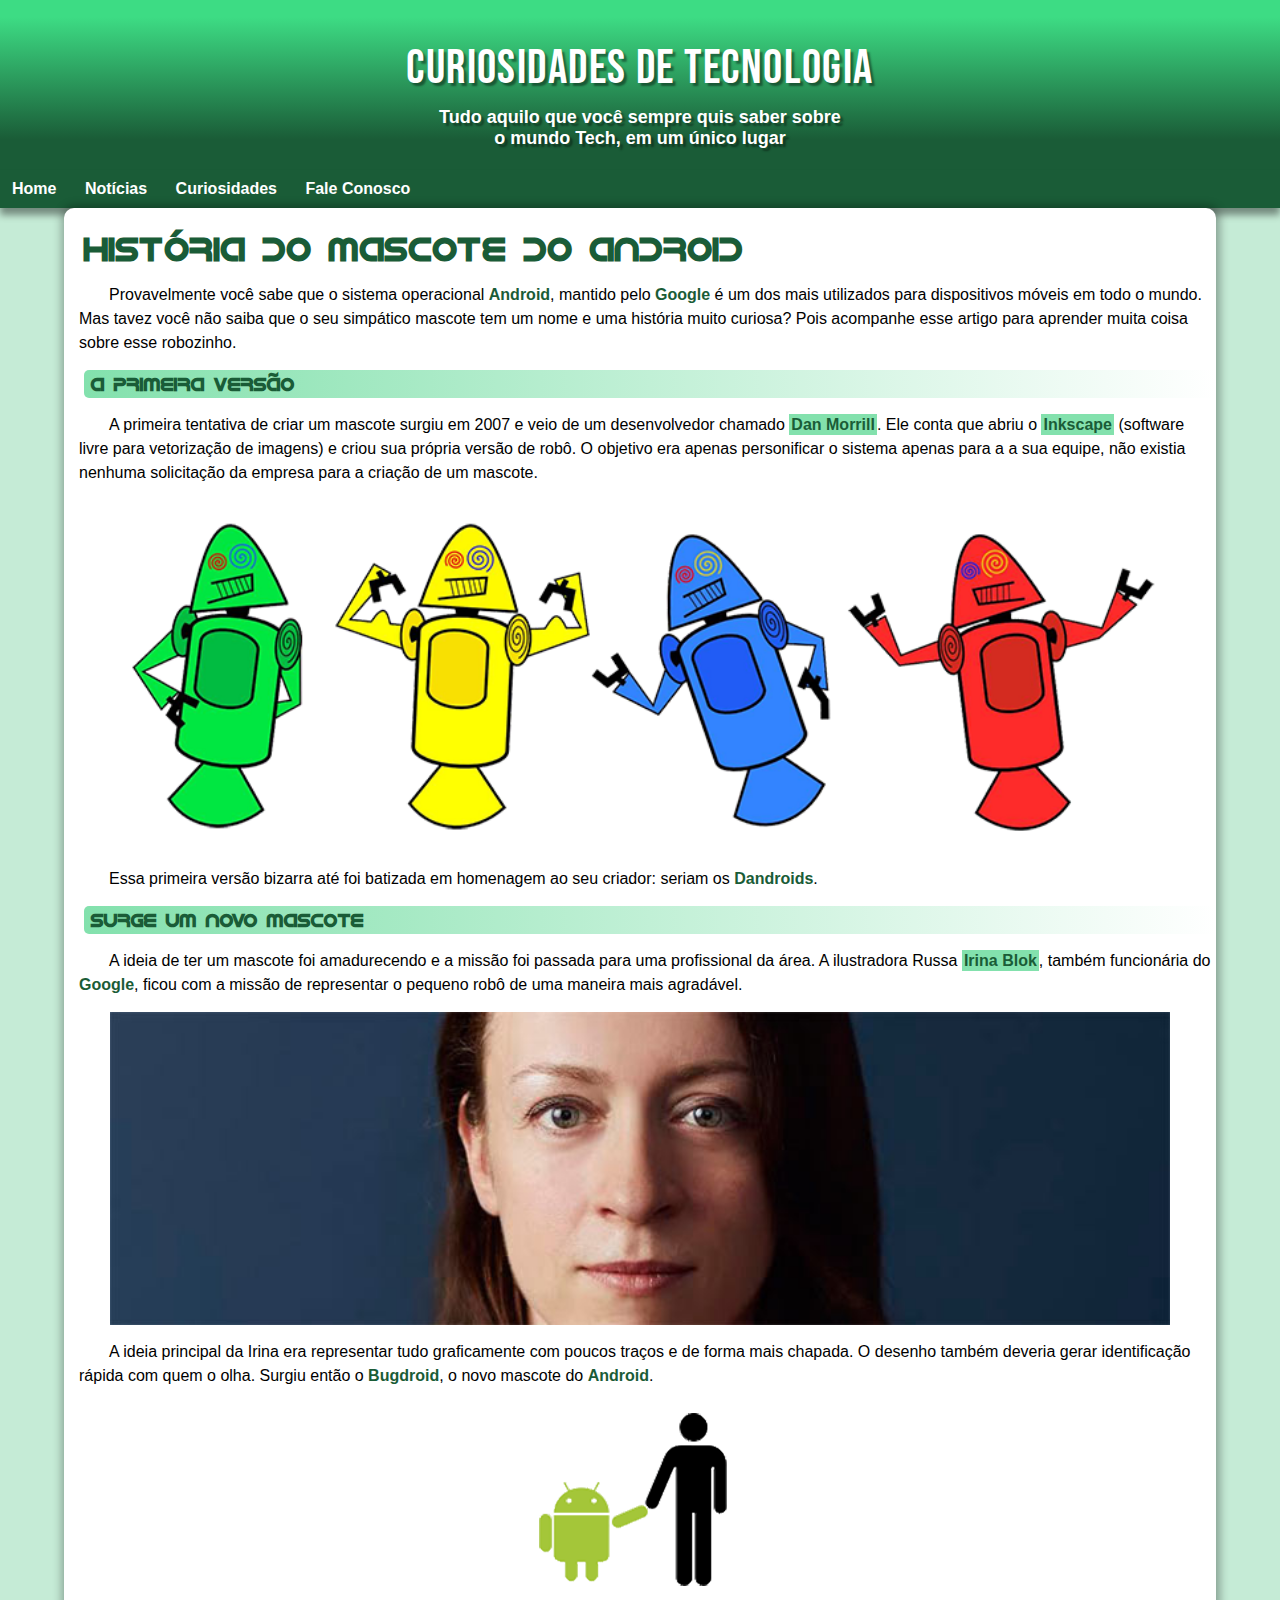
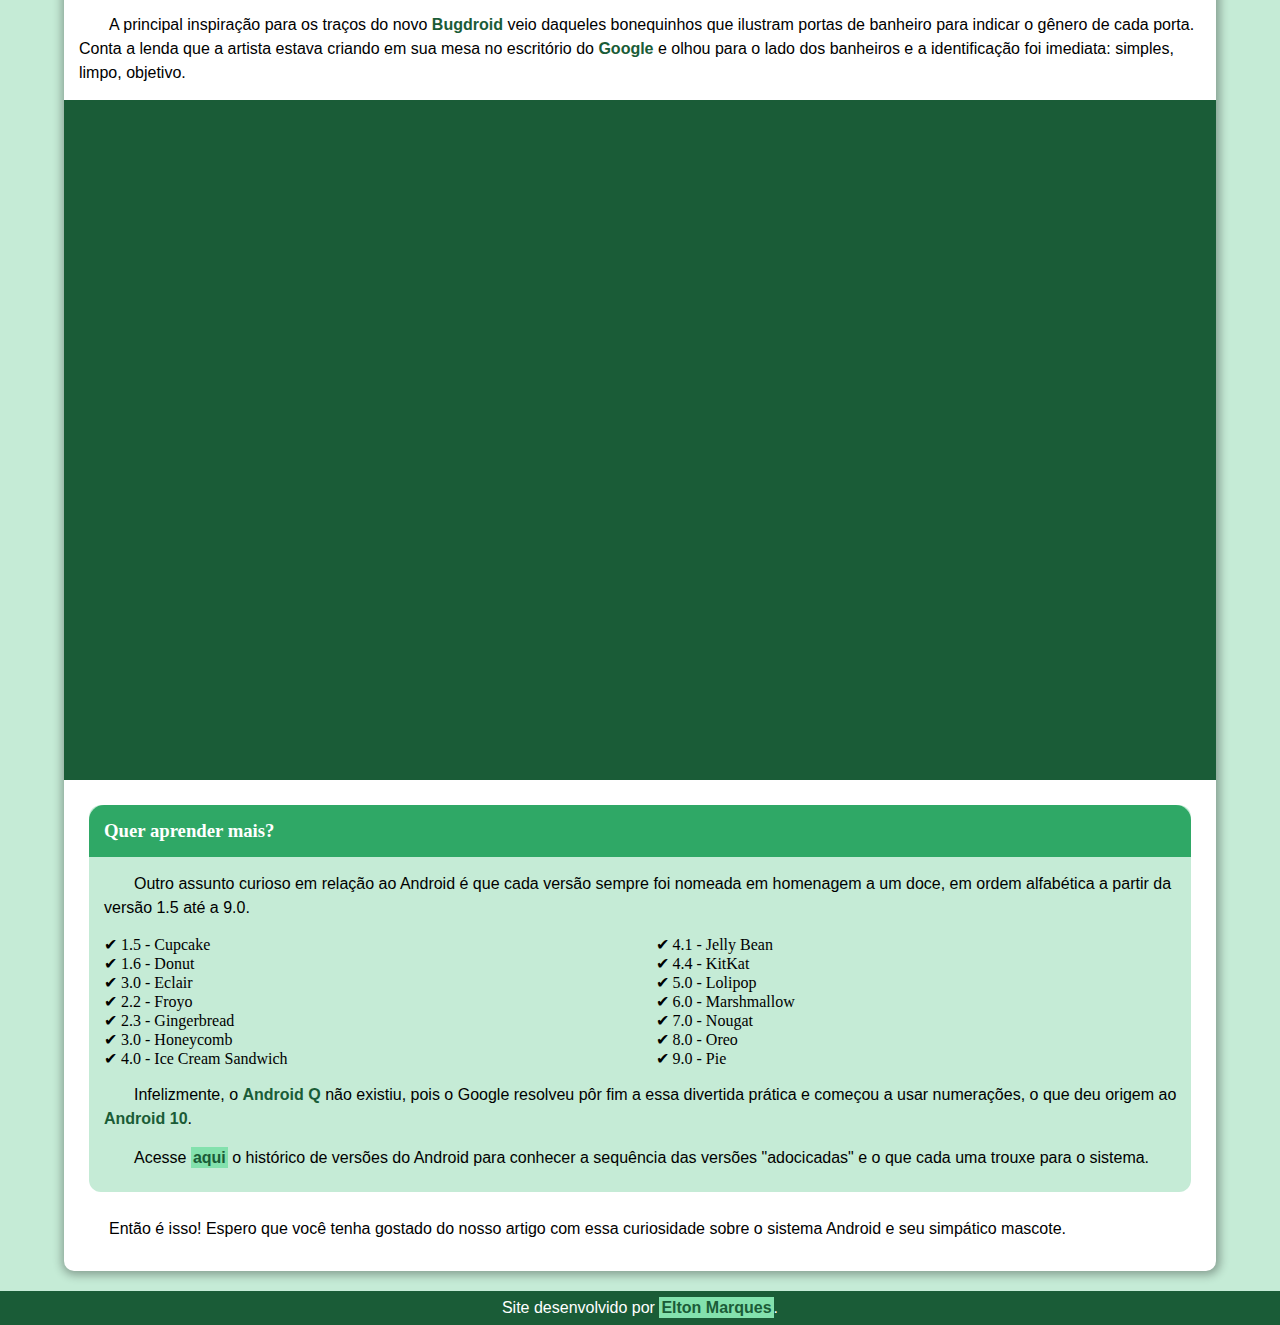
<file: index.html>
<!DOCTYPE html>
<html lang="pt-br">
<head>
    <meta charset="UTF-8">
    <meta http-equiv="X-UA-Compatible" content="IE=edge">
    <meta name="viewport" content="width=device-width, initial-scale=1.0">
    <title>Como surgiu o mascote do Android?</title>

    <link rel="stylesheet" href="css/style.css">
    <link rel="stylesheet" href="css/responsive.css">
    <link rel="preconnect" href="https://fonts.gstatic.com">
    <link href="https://fonts.googleapis.com/css2?family=Bebas+Neue&display=swap" rel="stylesheet">

    <link rel="shortcut icon" href="imagens/favicon.ico" type="image/x-icon">
</head>
<body>
    <header>
        <h1>Curiosidades de Tecnologia</h1>
        <p>Tudo aquilo que você sempre quis saber sobre<br>o mundo Tech, em um único lugar</p>
    </header>
    
    <nav>
        <a href="">Home</a>
        <a href="">Notícias</a>
        <a href="">Curiosidades</a>
        <a href="">Fale Conosco</a>
    </nav>

    <main>
        <h2 class="titulo1">História do Mascote do Android</h2>
        <p>
            Provavelmente você sabe que o sistema operacional <strong>Android</strong>, mantido pelo <strong>Google</strong> é um dos mais utilizados para dispositivos móveis em todo o mundo. Mas tavez você não saiba que o seu simpático mascote tem um nome e uma história muito curiosa? Pois acompanhe esse artigo para aprender muita coisa sobre esse robozinho.
        </p>
        <article>
            <section>
                <h3 class="titulo2">
                    A primeira versão
                </h3>
                <p>
                    A primeira tentativa de criar um mascote surgiu em 2007 e veio de um desenvolvedor chamado <a href="https://androidcommunity.com/dan-morrill-shows-us-the-android-mascot-that-almost-was-20130103/" target="_blank" class="link">Dan Morrill</a>. Ele conta que abriu o <a href="https://inkscape.org/pt-br/" class="link" target="_blank">Inkscape</a> (software livre para vetorização de imagens) e criou sua própria versão de robô. O objetivo era apenas personificar o sistema apenas para a a sua equipe, não existia nenhuma solicitação da empresa para a criação de um mascote.
                </p>
                <picture>
                    <source media="(max-width: 600px )" srcset="imagens/dan-droids-pq.png">
                    <img src="imagens/dan-droids.png" alt="dan droids" class="img-width">
                </picture>
                <p>
                    Essa primeira versão bizarra até foi batizada em homenagem ao seu criador: seriam os <strong>Dandroids</strong>.
                </p>
            </section>
            <section>
                <h3 class="titulo2">
                    Surge um novo mascote
                </h3>
                <p>
                    A ideia de ter um mascote foi amadurecendo e a missão foi passada para uma profissional da área. A ilustradora Russa <a href="https://www.irinablok.com/" target="_blank" class="link">Irina Blok</a>, também funcionária do <strong>Google</strong>, ficou com a missão de representar o pequeno robô de uma maneira mais agradável.
                </p>
                <picture>
                    <source media="(max-width: 600px )" srcset="imagens/irina-blok-pq.jpg">
                    <img src="imagens/irina-blok.jpg" alt="Irina Blok" class="img-width">
                </picture>
                <p>
                    A ideia principal da Irina era representar tudo graficamente com poucos traços e de forma mais chapada. O desenho também deveria gerar identificação rápida com quem o olha. Surgiu então o <strong>Bugdroid</strong>, o novo mascote do <strong>Android</strong>.
                </p>
                <img src="imagens/bugdroid.png" alt="">
                <p>
                    A principal inspiração para os traços do novo <strong>Bugdroid</strong> veio daqueles bonequinhos que ilustram portas de banheiro para indicar o gênero de cada porta. Conta a lenda que a artista estava criando em sua mesa no escritório do <strong>Google</strong> e olhou para o lado dos banheiros e a identificação foi imediata: simples, limpo, objetivo.

                </p>

            </section>
            <div class="video">
                <iframe width="560" height="315" src="https://www.youtube-nocookie.com/embed/l2UDgpLz20M" title="YouTube video player" frameborder="0" allow="accelerometer; autoplay; clipboard-write; encrypted-media; gyroscope; picture-in-picture" allowfullscreen></iframe>
            </div>
            <aside class="versoes">
                <h3 class="titulo3">Quer aprender mais? </h3>
                <p>Outro assunto curioso em relação ao Android é que cada versão sempre foi nomeada em homenagem a um doce, em ordem alfabética a partir da versão 1.5 até a 9.0.</p>
                <ul id="lista">
                    
                    <li>1.5 - <abbr title="Bolo de Copo">Cupcake</abbr></li>
                    <li>1.6 - <abbr title="Rosquinha">Donut</abbr></li>
                    <li>3.0 - <abbr title="Bomba">Eclair</abbr></li>
                    <li>2.2 - <abbr title="Iogurte Congelado">Froyo</abbr></li>
                    <li>2.3 - <abbr title="Biscoito de gengibre">Gingerbread</abbr></li>
                    <li>3.0 - <abbr title="Favo de Mel">Honeycomb</abbr></li>
                    <li>4.0 - <abbr title="Sanduíche de Sorvete">Ice Cream Sandwich</abbr></li>
                    <li>4.1 - <abbr title="Jujuba">Jelly Bean</abbr></li>
                    <li>4.4 - <abbr title="KitKat">KitKat</abbr></li>
                    <li>5.0 - <abbr title="Pirulito">Lolipop</abbr></li>
                    <li>6.0 - <abbr title="Marshmallow">Marshmallow</abbr></li>
                    <li>7.0 - <abbr title="Torrone">Nougat</abbr></li>
                    <li>8.0 - <abbr title="Oreo">Oreo</abbr></li>
                    <li>9.0 - <abbr title="Torta">Pie</abbr></li>
                </ul>
                
                <p>Infelizmente, o <strong>Android Q</strong> não existiu, pois o Google resolveu pôr fim a essa divertida prática e começou a usar numerações, o que deu origem ao <strong>Android 10</strong>.</p>
                
                <p>Acesse <a href="https://pt.wikipedia.org/wiki/Hist%C3%B3rico_de_vers%C3%B5es_do_Android" target="_blank" class="link">aqui</a> o histórico de versões do Android para conhecer a sequência das versões "adocicadas" e o que cada uma trouxe para o sistema.</p>
            </aside>
                <p>
                    Então é isso! Espero que você tenha gostado do nosso artigo com essa curiosidade sobre o sistema Android e seu simpático mascote.
                </p>
        </article>
    </main>

    <footer>
        <p id="ultimoP">Site desenvolvido por <a href="https://github.com/eltoncastor" target="_blank" class="link">Elton Marques</a>.</p>
    </footer>
</body>
</html>
</file>
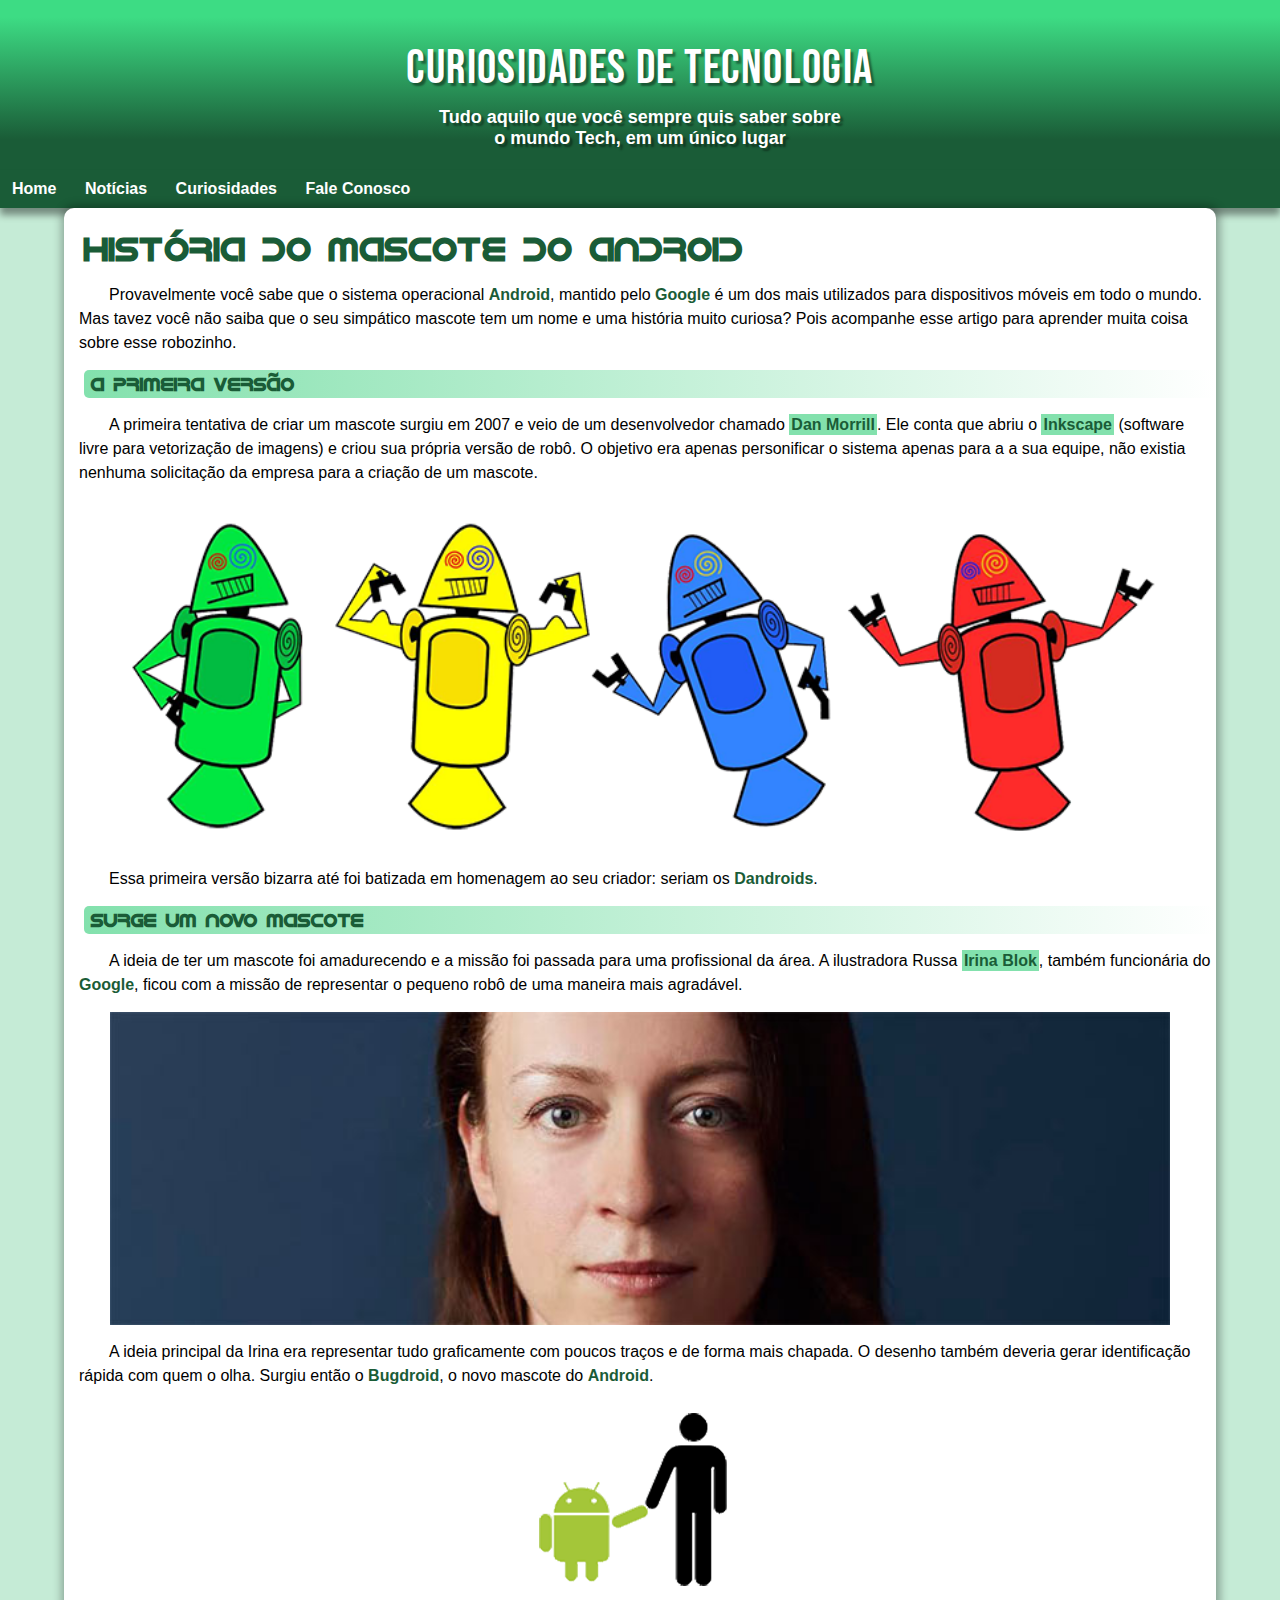
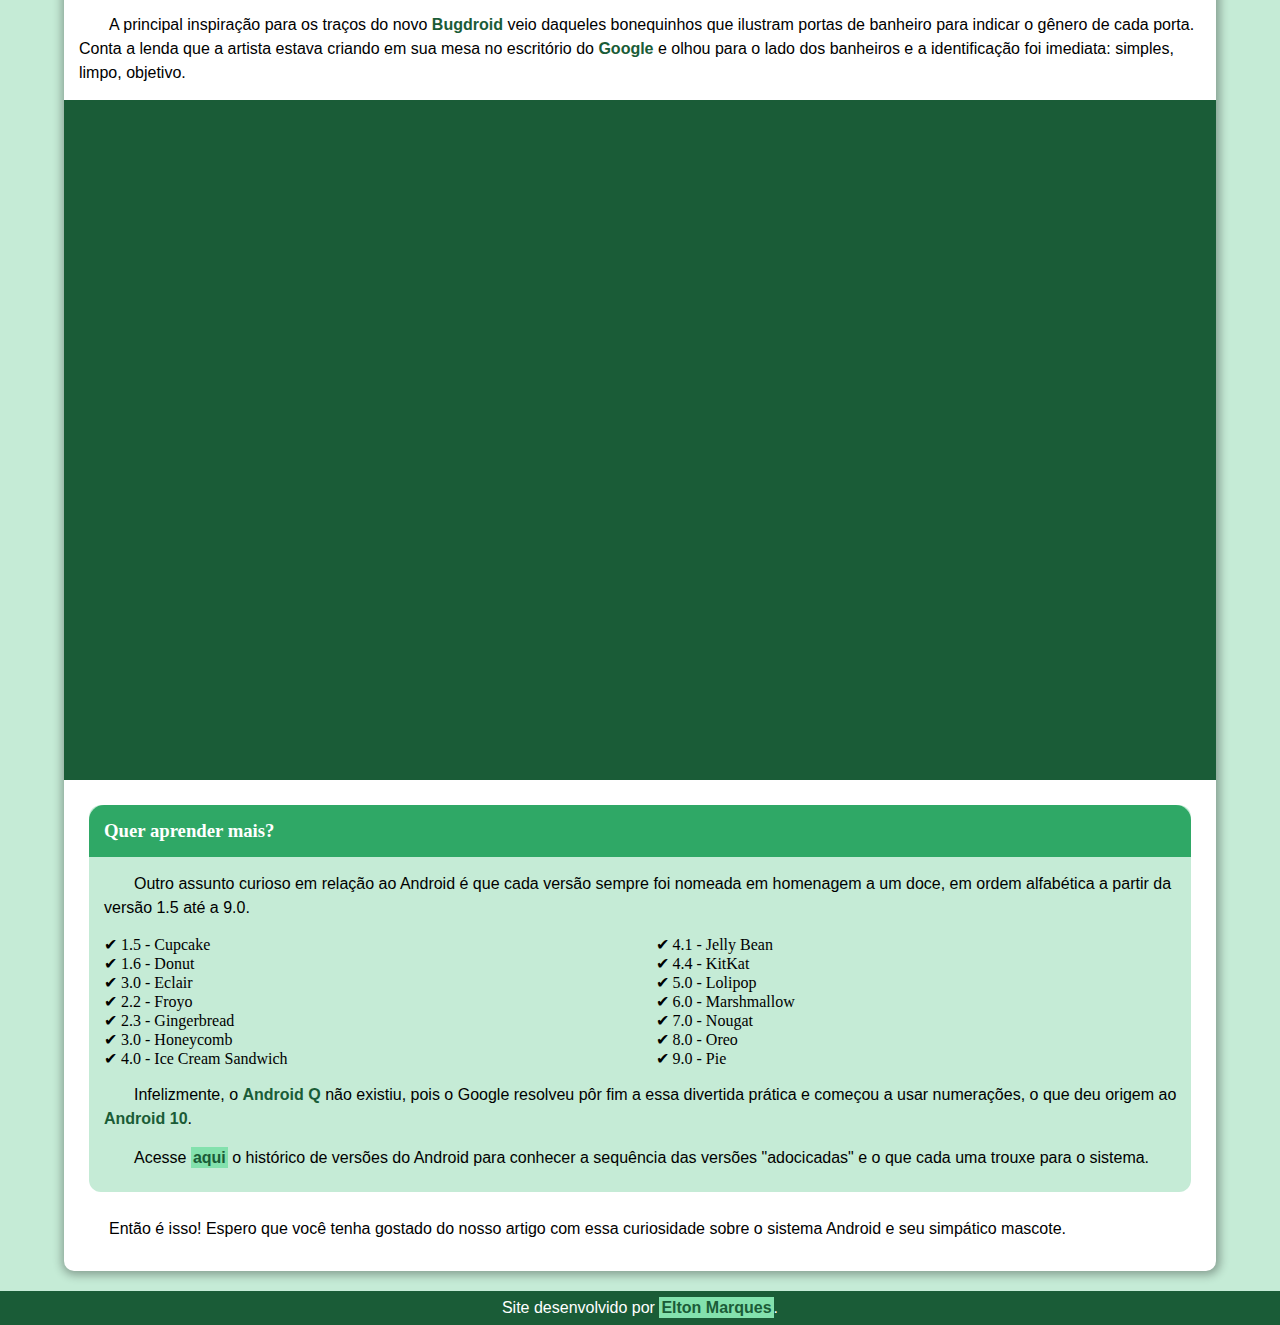
<file: android.html>
<!DOCTYPE html>
<html lang="pt-br">
<head>
    <meta charset="UTF-8">
    <meta http-equiv="X-UA-Compatible" content="IE=edge">
    <meta name="viewport" content="width=device-width, initial-scale=1.0">
    <title>Como surgiu o mascote do Android?</title>

    <link rel="stylesheet" href="css/style.css">
    <link rel="stylesheet" href="css/responsive.css">
    <link rel="preconnect" href="https://fonts.gstatic.com">
    <link href="https://fonts.googleapis.com/css2?family=Bebas+Neue&display=swap" rel="stylesheet">

    <link rel="shortcut icon" href="imagens/favicon.ico" type="image/x-icon">
</head>
<body>
    <header>
        <h1>Curiosidades de Tecnologia</h1>
        <p>Tudo aquilo que você sempre quis saber sobre<br>o mundo Tech, em um único lugar</p>
    </header>
    
    <nav>
        <a href="">Home</a>
        <a href="">Notícias</a>
        <a href="">Curiosidades</a>
        <a href="">Fale Conosco</a>
    </nav>

    <main>
        <h2 class="titulo1">História do Mascote do Android</h2>
        <p>
            Provavelmente você sabe que o sistema operacional <strong>Android</strong>, mantido pelo <strong>Google</strong> é um dos mais utilizados para dispositivos móveis em todo o mundo. Mas tavez você não saiba que o seu simpático mascote tem um nome e uma história muito curiosa? Pois acompanhe esse artigo para aprender muita coisa sobre esse robozinho.
        </p>
        <article>
            <section>
                <h3 class="titulo2">
                    A primeira versão
                </h3>
                <p>
                    A primeira tentativa de criar um mascote surgiu em 2007 e veio de um desenvolvedor chamado <a href="https://androidcommunity.com/dan-morrill-shows-us-the-android-mascot-that-almost-was-20130103/" target="_blank" class="link">Dan Morrill</a>. Ele conta que abriu o <a href="https://inkscape.org/pt-br/" class="link" target="_blank">Inkscape</a> (software livre para vetorização de imagens) e criou sua própria versão de robô. O objetivo era apenas personificar o sistema apenas para a a sua equipe, não existia nenhuma solicitação da empresa para a criação de um mascote.
                </p>
                <picture>
                    <source media="(max-width: 600px )" srcset="imagens/dan-droids-pq.png">
                    <img src="imagens/dan-droids.png" alt="dan droids" class="img-width">
                </picture>
                <p>
                    Essa primeira versão bizarra até foi batizada em homenagem ao seu criador: seriam os <strong>Dandroids</strong>.
                </p>
            </section>
            <section>
                <h3 class="titulo2">
                    Surge um novo mascote
                </h3>
                <p>
                    A ideia de ter um mascote foi amadurecendo e a missão foi passada para uma profissional da área. A ilustradora Russa <a href="https://www.irinablok.com/" target="_blank" class="link">Irina Blok</a>, também funcionária do <strong>Google</strong>, ficou com a missão de representar o pequeno robô de uma maneira mais agradável.
                </p>
                <picture>
                    <source media="(max-width: 600px )" srcset="imagens/irina-blok-pq.jpg">
                    <img src="imagens/irina-blok.jpg" alt="Irina Blok" class="img-width">
                </picture>
                <p>
                    A ideia principal da Irina era representar tudo graficamente com poucos traços e de forma mais chapada. O desenho também deveria gerar identificação rápida com quem o olha. Surgiu então o <strong>Bugdroid</strong>, o novo mascote do <strong>Android</strong>.
                </p>
                <img src="imagens/bugdroid.png" alt="">
                <p>
                    A principal inspiração para os traços do novo <strong>Bugdroid</strong> veio daqueles bonequinhos que ilustram portas de banheiro para indicar o gênero de cada porta. Conta a lenda que a artista estava criando em sua mesa no escritório do <strong>Google</strong> e olhou para o lado dos banheiros e a identificação foi imediata: simples, limpo, objetivo.

                </p>

            </section>
            <div class="video">
                <iframe width="560" height="315" src="https://www.youtube-nocookie.com/embed/l2UDgpLz20M" title="YouTube video player" frameborder="0" allow="accelerometer; autoplay; clipboard-write; encrypted-media; gyroscope; picture-in-picture" allowfullscreen></iframe>
            </div>
            <aside class="versoes">
                <h3 class="titulo3">Quer aprender mais? </h3>
                <p>Outro assunto curioso em relação ao Android é que cada versão sempre foi nomeada em homenagem a um doce, em ordem alfabética a partir da versão 1.5 até a 9.0.</p>
                <ul id="lista">
                    
                    <li>1.5 - <abbr title="Bolo de Copo">Cupcake</abbr></li>
                    <li>1.6 - <abbr title="Rosquinha">Donut</abbr></li>
                    <li>3.0 - <abbr title="Bomba">Eclair</abbr></li>
                    <li>2.2 - <abbr title="Iogurte Congelado">Froyo</abbr></li>
                    <li>2.3 - <abbr title="Biscoito de gengibre">Gingerbread</abbr></li>
                    <li>3.0 - <abbr title="Favo de Mel">Honeycomb</abbr></li>
                    <li>4.0 - <abbr title="Sanduíche de Sorvete">Ice Cream Sandwich</abbr></li>
                    <li>4.1 - <abbr title="Jujuba">Jelly Bean</abbr></li>
                    <li>4.4 - <abbr title="KitKat">KitKat</abbr></li>
                    <li>5.0 - <abbr title="Pirulito">Lolipop</abbr></li>
                    <li>6.0 - <abbr title="Marshmallow">Marshmallow</abbr></li>
                    <li>7.0 - <abbr title="Torrone">Nougat</abbr></li>
                    <li>8.0 - <abbr title="Oreo">Oreo</abbr></li>
                    <li>9.0 - <abbr title="Torta">Pie</abbr></li>
                </ul>
                
                <p>Infelizmente, o <strong>Android Q</strong> não existiu, pois o Google resolveu pôr fim a essa divertida prática e começou a usar numerações, o que deu origem ao <strong>Android 10</strong>.</p>
                
                <p>Acesse <a href="https://pt.wikipedia.org/wiki/Hist%C3%B3rico_de_vers%C3%B5es_do_Android" target="_blank" class="link">aqui</a> o histórico de versões do Android para conhecer a sequência das versões "adocicadas" e o que cada uma trouxe para o sistema.</p>
            </aside>
                <p>
                    Então é isso! Espero que você tenha gostado do nosso artigo com essa curiosidade sobre o sistema Android e seu simpático mascote.
                </p>
        </article>
    </main>

    <footer>
        <p id="ultimoP">Site desenvolvido por <a href="https://github.com/eltoncastor" target="_blank" class="link">Elton Marques</a>.</p>
    </footer>
</body>
</html>
</file>
<file: css/style.css>
@charset "UTF-8";

* {
    margin: 0;
    padding: 0;
}

@font-face {
    font-family: 'Android';
    src: url('../fontes/idroid.otf') format('opentype');
    font-weight: normal;
}

:root {
    --cor0: #c5ebd6;
    --cor1: #83E1AD;
    --cor2: #3ddc84;
    --cor3: #2fa866;
    --cor4: #1a5c37;
    --cor5: #063d1e;
    --fonte-padrao: arial, helvetica, sans-serif;
    --fonte-destaque: 'Bebas Neue', cursive, sans-serif;
    --fonte-android: 'Android', cursive, sans-serif;
}

body {
    min-height: 100vh;
    background-color: var(--cor0);
}

.titulo1 {
    padding-top: 20px;
    margin-left: 20px;
    color: var(--cor4);
    font-family: var(--fonte-android);
    font-size: 34px;
}

.titulo2 {
    padding: 3px 0;
    padding-left: 7px;
    background: linear-gradient(90deg, rgba(131,225,173,1) 0%, rgba(255,255,255,0) 100%);
    color: var(--cor4);
    border-radius: 5px;
    margin-left: 20px;
    font-family: var(--fonte-android);
}

header {
    text-shadow: 3px 3px 2px rgba(0, 0, 0, 0.412);
    text-align: center;
    color: white;
    background: linear-gradient(180deg, rgba(61,220,132,1) 10%, var(--cor4) 82%);
    width: 100%;
    min-height: 150px;
    padding-top: 20px;
}
header > h1 {
    padding-top: 20px;
    font-family: var(--fonte-destaque);
    font-size: 3em;
    text-shadow: 3px 3px 2px rgba(0, 0, 0, 0.412);
    font-weight: 400;
    letter-spacing: .03em;
}

header > p {
    padding: 0;
    margin: 10px 0;
    font-weight: 600;
    font-size: 18px;
}
nav {
    font-family: var(--fonte-padrao);
    font-weight: 600;
    text-align: left;
    padding: 10px 0;
    background-color: var(--cor4);
    box-shadow: 0px 7px 7px rgba(0, 0, 0, 0.411);
    width: 100%
}

nav > a {
    transition: .5s;
    color: #fff;
    text-decoration: none;
    padding: 8px 12px;
    font-weight: bold;
}

nav > a:hover { 
    text-shadow: none;
    transition: .5s;
    background-color: var(--cor1);
    color: var(--cor5);
    border-radius: 5px;
}


main {
    padding-bottom: 15px;
    margin: 0 5%;
    background-color: white;
    border-radius: 10px;
    box-shadow: 1px 1px 10px 3px rgba(0,0,0,0.32);

    min-width: 260px;
}

.img-width {
    width: 92%;
}

img, iframe {
    display: block;
    margin: 0 auto;
}

p {
    font-family: var(--fonte-padrao);
}

main p {
    text-indent: 30px;
    line-height: 1.5em;
    margin: 15px 0;
}

.video {
    position: relative;
    background-color: var(--cor4);
    height: 0px;
    margin-bottom: 15px;
    padding-bottom: 59%;
}

.video > iframe {
    position: absolute;
    top: 5%;
    left: 5%;
    width: 90%;
    height: 90%;
}

.versoes {
    transition: .2s;
    background-color: var(--cor0);
    margin: 25px;
    border-radius: 12px;
    padding-bottom: 7px;
}

.versoes:hover {
    transition: .2s;
    box-shadow: 1px 1px 10px 2px rgba(0,0,0,0.22);
}

.titulo3 {
    padding: 15px;
    border-top-left-radius: 15px;
    border-top-right-radius: 15px;
    color: white;
    background-color: var(--cor3);
}

.versoes > ul, p {
    padding-left: 15px;
}

ul {
    list-style-type: '\2714\0020\0020';
    columns: 2;
    list-style-position: inside;
}

footer {
    margin-top: 20px;
    background-color: var(--cor4);
    color: white;
    text-align: center;
}

footer > p {
    padding: 0;
    margin: 0
}

#ultimoP {
    padding: 8px 15px;
    
}

.link {
    background-color: var(--cor1);
    color: var(--cor4);
    text-decoration: none;
    font-weight: bold;
    padding: 1px 3px;
}
strong {
    color: var(--cor4);
    font-weight: bold;
}
.link {
    background-color: var(--cor1);
    color: var(--cor4);
    text-decoration: none;
    font-weight: bold;
    padding: 2px;
}
.link:hover {
    text-decoration: underline;
}
abbr {
    text-decoration: none;
    transition: .5s all;
}
abbr:hover {
    text-decoration: underline dotted var(--cor4);
    cursor: help;
    transition: .5s all;
}

html {
    width: 100%;
}
</file>
<file: css/responsive.css>
@media only screen and (max-width: 785px) {
    main, footer {
        margin: 0;
        border-radius: 0;
    }

    nav a {
        margin-left: 10px;
    }
}

@media only screen and (max-width: 640px) {
    p {
        text-indent: 1.3em;
        line-height: 1.5em;
        margin-left: 6px;
        font-size: 14px;
    }
    main {
        margin: 0;
        border-radius: 0;
    }
    header {
        height: 120px;
    }
    header > h1 {
        font-size: 28px;

    }
    header p {
        font-size: 12px;
        margin-bottom: 0;

    }
    nav {
        font-size: 14px;
    }
    nav a {
        margin-left: 5px;
        padding: 4px;
    }
    footer {
        margin: 0px;
    }
    .titulo1 {
        font-size: 16px;
        margin-left: 10px;
    }
    .titulo2 {
        font-size: 14px;
    }
}

@media only screen and (max-width: 320px) {
    nav a {
        margin-left: 0;
    }

}

@media only screen and (min-width: 1440px) {
    nav :first-child {
        margin-left: 22px;
    }
    header {
        padding-bottom: 22px;
    }
}

@media only screen and (min-width: 2560px) {
    p {
        font-size: 34px;
    }
   header > h1 {
        font-size: 84px;
    }
    header p {
        font-size: 34px;
    }
    nav {
        font-size: 34px;
        padding: 20px 0;
        text-align: center;
    }
    .titulo1 {
        font-size: 70px;
        margin-left: 50px;
    }
    .titulo2 {
        font-size: 40px;
        margin-left: 50px;
    }
    .titulo3 {
        font-size: 40px;
    }
    #lista {
        font-size: 34px;
    }
    main p {
        text-indent: 56px;
        line-height: 1.7em;
        margin: 15px 0;
    }
}


/* .titulo2:hover {
    transition-duration: 1s all ease;
    background: linear-gradient(90deg,  rgba(255,255,255,0)0%, rgba(131,225,173,1) 100%);
} */
</file>
